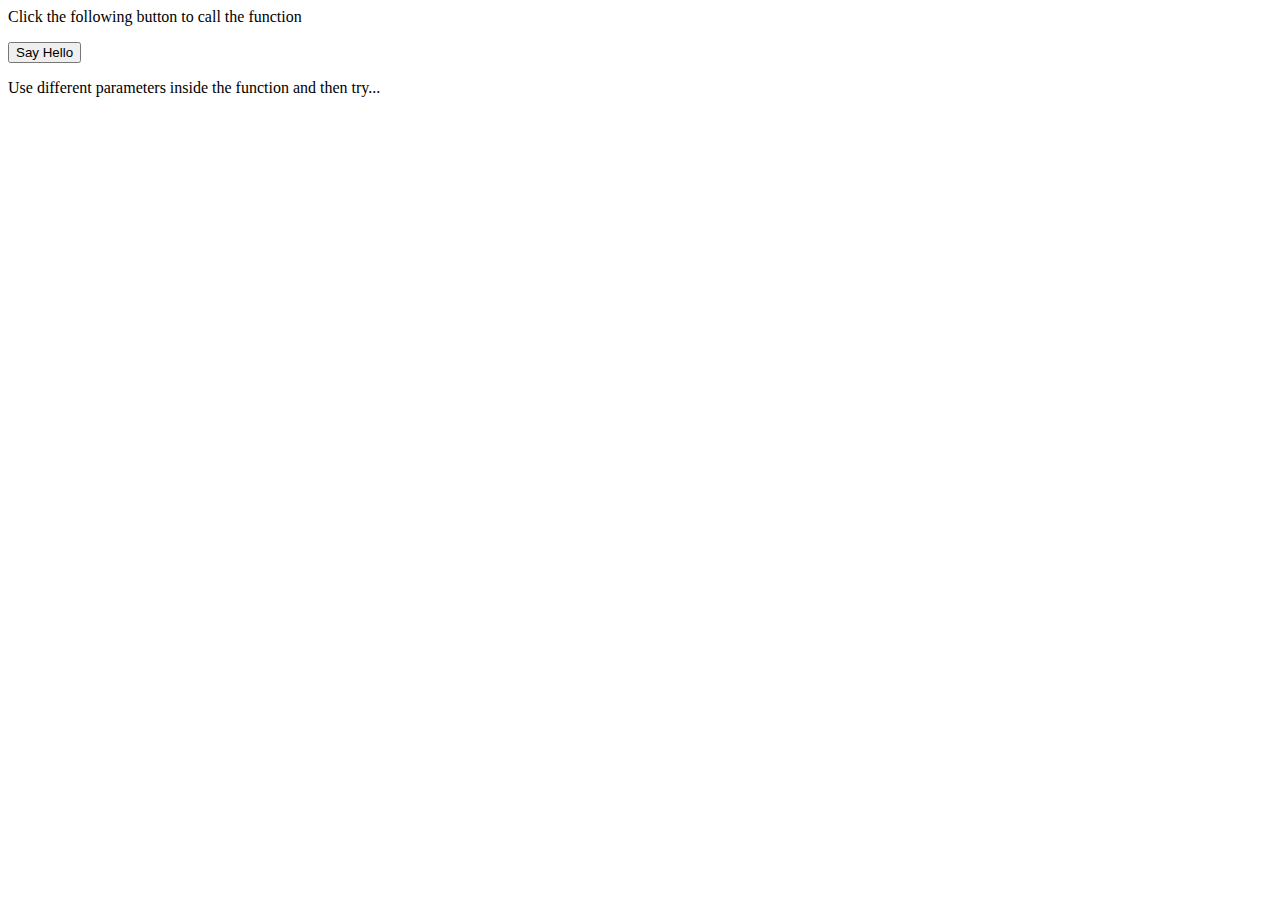
<file: demo.html>
<html>
<head>
<script type="text/javascript"> 
function sayHello(name, age)
{
 document.write (name + " is " + age + " years old.")
}
</script> 
</head> 
<body> 
<p>Click the following button to call the function</p>
<form> 
<input type="button" onclick="sayHello('Zara', 7)" value="Say Hello"></input>
</form>
<p>Use different parameters inside the function and then try...</p>
</body>
</html>
</file>
